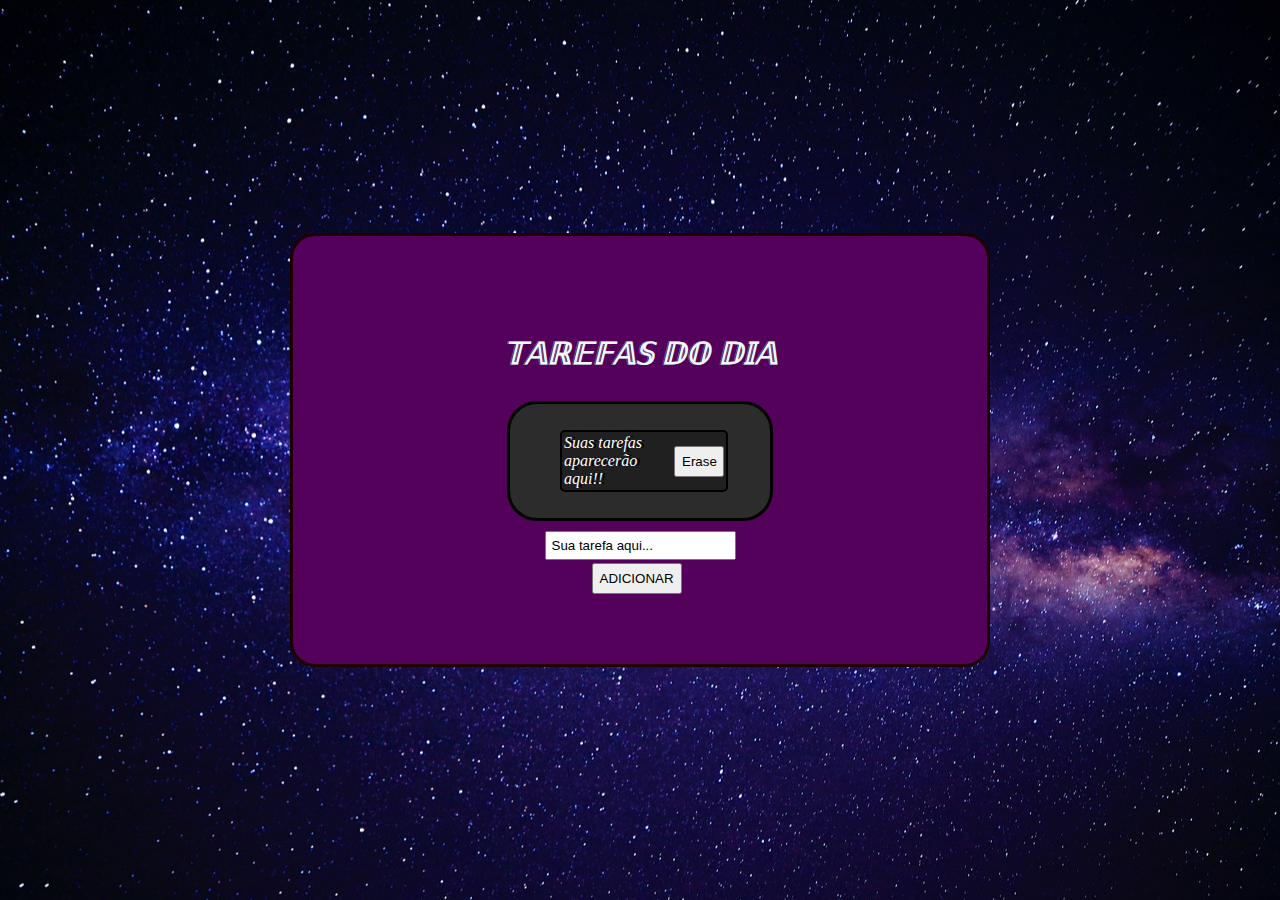
<file: index.html>
<!DOCTYPE html>
<html>
<head>
  <title>Tarefas Do Dia</title>
  <link rel="stylesheet" href="style.css">
  <link rel="stylesheet" href="script.js">
</head>
<body>
  <section>
    <header>
      <h1>𝕋𝔸ℝ𝔼𝔽𝔸𝕊 𝔻𝕆 𝔻𝕀𝔸</h1>
    </header>
    <main>
      <ul></ul>
    </main>
    <footer>
      <input type="text" id="inputField" value="Sua tarefa aqui..." />
      <button id="meuBotao" onclick="addtarefa()">ADICIONAR</button>
    </footer>
  </section>

  <script>
    document.addEventListener('DOMContentLoaded', () => {
      const inputField = document.getElementById('inputField');

      inputField.addEventListener('focus', function() {
        if (this.value === 'Sua tarefa aqui...') {
          this.value = '';
          this.classList.add('active');
        }
      });

      inputField.addEventListener('blur', function() {
        if (this.value === '') {
          this.value = 'Sua tarefa aqui...';
          this.classList.remove('active');
        }
      });

      // Estado da minha aplicação
      const tarefas = ['Suas tarefas aparecerão aqui!!'];

      function addtarefa() {
        const input = document.getElementById('inputField');
        const tarefa = input.value.trim(); // Remove espaços em branco extras

        if (input.value === '' || input.value === 'Sua tarefa aqui...') {
          return; // Se o input estiver vazio ou com o texto padrão, não faz nada
        }

        tarefas.push(tarefa);
        render();
        input.value = '';
      }

      function render() {
        const ul = document.querySelector('ul');
        ul.innerHTML = '';

        tarefas.forEach((tarefa, index) => {
          const li = document.createElement('li');
          
          // Cria o texto da tarefa
          const taskText = document.createElement('span');
          taskText.innerText = tarefa;

          // Cria o botão de delete
          const deleteButton = document.createElement('button');
          deleteButton.innerText = 'Erase';
          deleteButton.id = 'deletebtn'
          deleteButton.onclick = () => {
            deleteTask(index);
          };

          // Adiciona o texto e o botão ao item da lista
          li.appendChild(taskText);
          li.appendChild(deleteButton);
          ul.appendChild(li);
        });
      }

      function deleteTask(index) {
        tarefas.splice(index, 1); // Remove a tarefa do array
        render(); // Atualiza a lista de tarefas
      }

      function deletetarefa() {
        // Remove todas as tarefas
        tarefas.length = 0;
        render();
      }

      document.getElementById('meuBotao').addEventListener('click', addtarefa);

      document.addEventListener('keydown', function(event) {
        if (event.key === 'Enter') {
          document.getElementById('meuBotao').click();
        }
      });

      // Iniciar
      render();
    });

    // Salvando dados
localStorage.setItem("username");

// Lendo dados
let username = localStorage.getItem("username");
  </script>
</body>
</html>
</file>
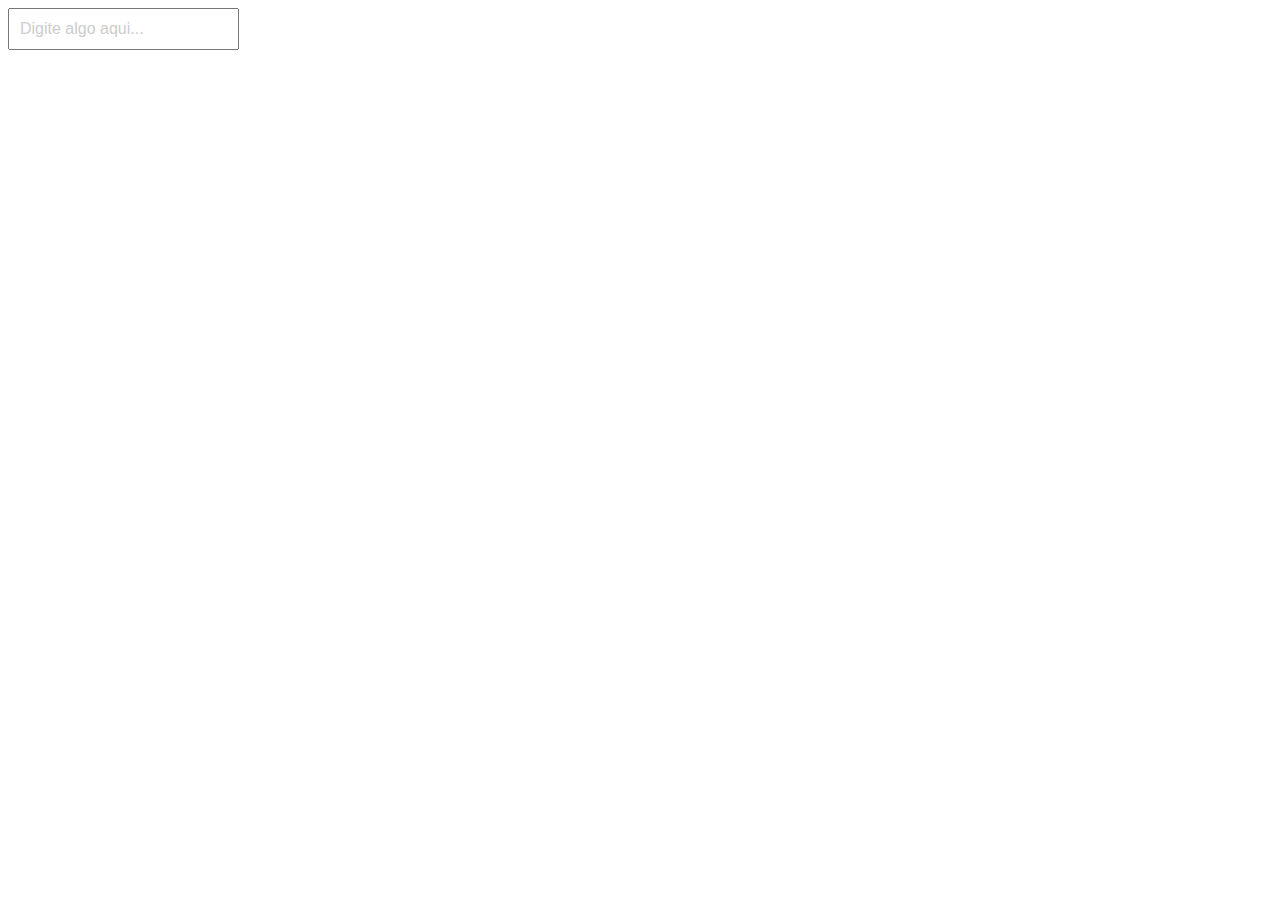
<file: InputComPlaceholder.html>
<!DOCTYPE html>
<html lang="en">
<head>
    <meta charset="UTF-8">
    <meta name="viewport" content="width=device-width, initial-scale=1.0">
    <title>Input com Placeholder</title>
    <style>
        input[type="text"] {
            padding: 10px;
            font-size: 1em;
            color: #ccc;
        }

        input[type="text"].active {
            color: #000;
        }
    </style>
</head>
<body>
    <input type="text" id="inputField" value="Digite algo aqui..." />
    <script>
        document.addEventListener('DOMContentLoaded', () => {
            const inputField = document.getElementById('inputField');

            inputField.addEventListener('focus', function() {
                if (this.value === 'Digite algo aqui...') {
                    this.value = '';
                    this.classList.add('active');
                }
            });

            inputField.addEventListener('blur', function() {
                if (this.value === '') {
                    this.value = 'Digite algo aqui...';
                    this.classList.remove('active');
                }
            });
        });
    </script>
</body>
</html>
</file>
<file: style.css>
* section {
  width: 700px;
  border: 3px solid rgb(31, 0, 0);
  box-sizing: border-box;
  border-radius: 25px;
  display: flex;
  justify-content: center;
  align-items: center;
  flex-direction: column;
  padding: 70px;
  background: rgb(83, 1, 90);
}

body {
  min-height: 100vh;
  margin: 0;
  box-sizing: border-box;
  display: flex;
  justify-content: center;
  align-items: center;
  background-image: url(./stars-1837306_1280.jpg); /* Caminho para a imagem de fundo */
  background-size: cover; /* Ajusta o tamanho da imagem para cobrir o elemento */
  background-position: center; /* Centraliza a imagem */
  background-repeat: no-repeat; /* Evita a repetição da imagem */
  
}

main {
  flex: auto;
  padding: 10px;
  background: rgb(44, 44, 44);
  border: 3px solid rgb(0, 0, 0);
  border-radius: 30px;
  max-height: 200px;
  max-width: 400px;
  overflow: auto;
}

main li {
  padding: 2px;
  color: rgb(255, 255, 255);
  text-shadow: 3px 0 #000000;
  border: 2px solid black;
  background-color: rgba(20, 20, 20, 0.5);
  border-radius: 5px;
  font-style: italic;
  margin-right: 35px;
  list-style: circle;
  width: 80%;
  word-break: break-word; /* Permite a quebra de palavras longas */
  overflow-wrap: break-word; /* Quebra palavras longas para caber na linha */
  white-space: normal; /* Permite quebras de linha dentro do contêiner */
  overflow: hidden; /* Esconde o conteúdo que ultrapassa o contêiner */
}

ul {
  max-width: 200px; /* Define uma largura máxima para a lista, ajustável */
}

footer {
  flex: auto;
}

footer input {
  flex: auto;
  padding: 5px;
}

h1 {
  font-style: italic;
  font-size: 30px;
  padding: 10px;
  text-shadow: -1px 0 #280049, -1px 0 #ffffff;
  color: aliceblue;
  animation: rgbglow 1.0s infinite;
}

input {
  padding: 3px;
  margin-top: 10px;
  margin-bottom: 3px;
}

li {
  font-style: rgb(0, 0, 0);
  display: flex;
  align-items: center;
  margin: 4px 0;
  padding: 5px 10px;
  border: 1px solid #ccc;
  border-radius: 5px;
}

button {
  padding: 6px;
  display: flex;
  place-items: center;
  margin-left: 47px;
}

button:hover {
  animation: aumentador 0.5s forwards;
}

button:not(:hover) {
  animation: diminuidor 0.5s forwards;
}

#deletebtn {
  margin-left: 10px;
  min-width: 50px;
  min-height: 30px;
  max-width: 51px;
  max-height: 34px;
  word-break: keep-all;
}

@keyframes aumentador {
  0% {
    transform: scale(1.0);
  }
  25% {
    transform: scale(1.05)
  }
  50% {
    transform: scale(1.07);
  }
  100% {
    transform: scale(1.11);
  }
}

@keyframes diminuidor {
  0% {
    transform: scale(1.11);
  }
  25% {
    transform: scale(1.07);
  }
  50% {
    transform: scale(1.05);
  }
  100% {
    transform: scale(1.0);
  }
}

@keyframes rgbglow {
  0% {
    color: rgb(0, 247, 255);
  }
  25% {
    color: rgb(0, 89, 255);
  }
  50% {
    color: rgb(204, 0, 255);
  }
  75% {
    color: rgb(255, 0, 149);
  }
  100% {
    color: rgb(0, 247, 255)
  }
}
</file>
